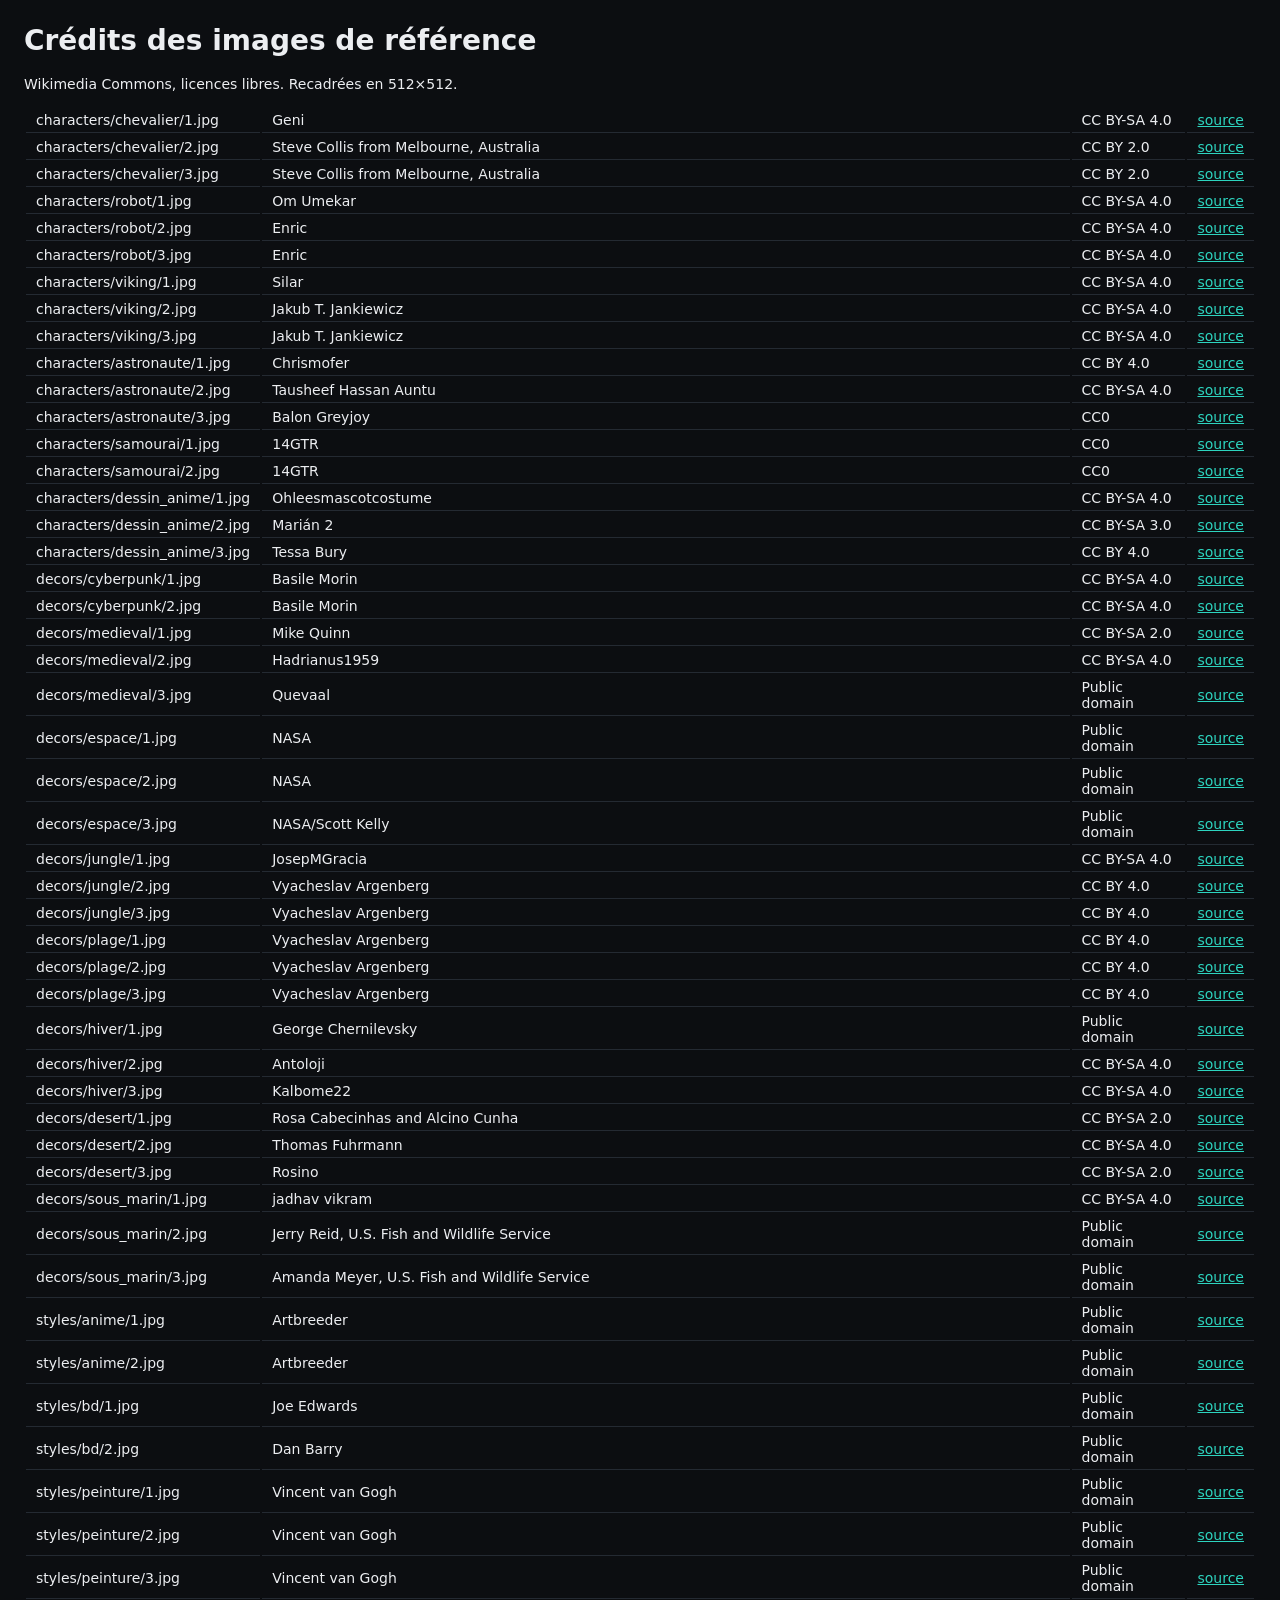
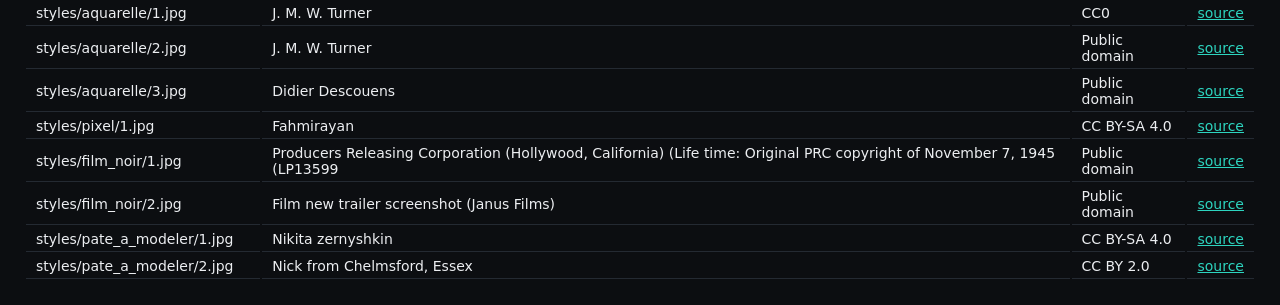
<file: ai_live/live/references/credits.html>
<!doctype html><meta charset=utf-8><title>Crédits des images</title><style>body{font:14px system-ui;margin:24px;background:#0c0e11;color:#eceef1}a{color:#2dd4bf}td{padding:4px 10px;border-bottom:1px solid #242a32}</style><h1>Crédits des images de référence</h1><p>Wikimedia Commons, licences libres. Recadrées en 512×512.</p><table><tr><td>characters/chevalier/1.jpg</td><td>Geni</td><td>CC BY-SA 4.0</td><td><a href="https://commons.wikimedia.org/wiki/File:Child_armour_leeds.JPG">source</a></td></tr><tr><td>characters/chevalier/2.jpg</td><td>Steve Collis from Melbourne, Australia</td><td>CC BY 2.0</td><td><a href="https://commons.wikimedia.org/wiki/File:Tower_of_London_(8145556138).jpg">source</a></td></tr><tr><td>characters/chevalier/3.jpg</td><td>Steve Collis from Melbourne, Australia</td><td>CC BY 2.0</td><td><a href="https://commons.wikimedia.org/wiki/File:Tower_of_London_(8145504357).jpg">source</a></td></tr><tr><td>characters/robot/1.jpg</td><td>Om Umekar</td><td>CC BY-SA 4.0</td><td><a href="https://commons.wikimedia.org/wiki/File:Humanoid_Robot_at_International_Exhibitions.jpg">source</a></td></tr><tr><td>characters/robot/2.jpg</td><td>Enric</td><td>CC BY-SA 4.0</td><td><a href="https://commons.wikimedia.org/wiki/File:044_MNACTEC_(Terrassa),_exposici%C3%B3_temporal_Robots,_robot_androide_LimX_Luna.jpg">source</a></td></tr><tr><td>characters/robot/3.jpg</td><td>Enric</td><td>CC BY-SA 4.0</td><td><a href="https://commons.wikimedia.org/wiki/File:225_MNACTEC_(Terrassa),_exposici%C3%B3_temporal_Robots,_humanoide_REEM_(2010).jpg">source</a></td></tr><tr><td>characters/viking/1.jpg</td><td>Silar</td><td>CC BY-SA 4.0</td><td><a href="https://commons.wikimedia.org/wiki/File:02018_0647_Wikinger_Reenactment-Gruppen_des_11.Jahrhunderts_-Trzcinica.jpg">source</a></td></tr><tr><td>characters/viking/2.jpg</td><td>Jakub T. Jankiewicz</td><td>CC BY-SA 4.0</td><td><a href="https://commons.wikimedia.org/wiki/File:Wolin_festiwal_2019_38.jpg">source</a></td></tr><tr><td>characters/viking/3.jpg</td><td>Jakub T. Jankiewicz</td><td>CC BY-SA 4.0</td><td><a href="https://commons.wikimedia.org/wiki/File:Wolin_2017_02.jpg">source</a></td></tr><tr><td>characters/astronaute/1.jpg</td><td>Chrismofer</td><td>CC BY 4.0</td><td><a href="https://commons.wikimedia.org/wiki/File:Extravehicular_Mobility_Unit_(EMU)_spacesuit_at_National_Air_and_Space_Museum.jpg">source</a></td></tr><tr><td>characters/astronaute/2.jpg</td><td>Tausheef Hassan Auntu</td><td>CC BY-SA 4.0</td><td><a href="https://commons.wikimedia.org/wiki/File:Replica_of_Apollo-Skylab_spacesuit_(A7L)_on_display_at_NMST.jpg">source</a></td></tr><tr><td>characters/astronaute/3.jpg</td><td>Balon Greyjoy</td><td>CC0</td><td><a href="https://commons.wikimedia.org/wiki/File:20180502_Collins_Gemini_Spacesuit_Cosmosphere.jpg">source</a></td></tr><tr><td>characters/samourai/1.jpg</td><td>14GTR</td><td>CC0</td><td><a href="https://commons.wikimedia.org/wiki/File:Suit_of_Mori_family_Samurai_armour,_British_Museum_06.jpg">source</a></td></tr><tr><td>characters/samourai/2.jpg</td><td>14GTR</td><td>CC0</td><td><a href="https://commons.wikimedia.org/wiki/File:Suit_of_Mori_family_Samurai_armour,_British_Museum_03.jpg">source</a></td></tr><tr><td>characters/dessin_anime/1.jpg</td><td>Ohleesmascotcostume</td><td>CC BY-SA 4.0</td><td><a href="https://commons.wikimedia.org/wiki/File:Ohlees_Customized_Animal_Kangaroo_Mascot_Costume.JPG">source</a></td></tr><tr><td>characters/dessin_anime/2.jpg</td><td>Marián 2</td><td>CC BY-SA 3.0</td><td><a href="https://commons.wikimedia.org/wiki/File:2011_IIHF_World_Championship_Russia_vs._Slovenia_6-4;_mascot_Goooly.jpg">source</a></td></tr><tr><td>characters/dessin_anime/3.jpg</td><td>Tessa Bury</td><td>CC BY 4.0</td><td><a href="https://commons.wikimedia.org/wiki/File:Plague-Rat_Costume_and_Mascot_Head.jpg">source</a></td></tr><tr><td>decors/cyberpunk/1.jpg</td><td>Basile Morin</td><td>CC BY-SA 4.0</td><td><a href="https://commons.wikimedia.org/wiki/File:Buildings_with_colorful_neon_street_signs_at_blue_hour,_Shinjuku,_Tokyo.jpg">source</a></td></tr><tr><td>decors/cyberpunk/2.jpg</td><td>Basile Morin</td><td>CC BY-SA 4.0</td><td><a href="https://commons.wikimedia.org/wiki/File:Yasukuni-dori_Avenue_at_night_with_vehicles_and_colorful_neon_street_signs,_Shinjuku,_Tokyo,_Japan.jpg">source</a></td></tr><tr><td>decors/medieval/1.jpg</td><td>Mike Quinn</td><td>CC BY-SA 2.0</td><td><a href="https://commons.wikimedia.org/wiki/File:Aydon_Castle_2.jpg">source</a></td></tr><tr><td>decors/medieval/2.jpg</td><td>Hadrianus1959</td><td>CC BY-SA 4.0</td><td><a href="https://commons.wikimedia.org/wiki/File:Aydon_Castle_(inner_court).jpg">source</a></td></tr><tr><td>decors/medieval/3.jpg</td><td>Quevaal</td><td>Public domain</td><td><a href="https://commons.wikimedia.org/wiki/File:Aydon_castle_heyheydecay.net_3.jpg">source</a></td></tr><tr><td>decors/espace/1.jpg</td><td>NASA</td><td>Public domain</td><td><a href="https://commons.wikimedia.org/wiki/File:STS-135_final_flyaround_of_ISS_1.jpg">source</a></td></tr><tr><td>decors/espace/2.jpg</td><td>NASA</td><td>Public domain</td><td><a href="https://commons.wikimedia.org/wiki/File:Cupola_ISS_open_shutters.jpg">source</a></td></tr><tr><td>decors/espace/3.jpg</td><td>NASA/Scott Kelly</td><td>Public domain</td><td><a href="https://commons.wikimedia.org/wiki/File:ISS-43_Cupola_view_of_the_Namib_Sand_Sea.jpg">source</a></td></tr><tr><td>decors/jungle/1.jpg</td><td>JosepMGracia</td><td>CC BY-SA 4.0</td><td><a href="https://commons.wikimedia.org/wiki/File:Tropical_rainforest_in_Sangha_Trinational.jpg">source</a></td></tr><tr><td>decors/jungle/2.jpg</td><td>Vyacheslav Argenberg</td><td>CC BY 4.0</td><td><a href="https://commons.wikimedia.org/wiki/File:Tropical_rainforest,_Koh_Chang,_Thailand.jpg">source</a></td></tr><tr><td>decors/jungle/3.jpg</td><td>Vyacheslav Argenberg</td><td>CC BY 4.0</td><td><a href="https://commons.wikimedia.org/wiki/File:Palawan_Island,_Tropical_rainforest,_Philippines.jpg">source</a></td></tr><tr><td>decors/plage/1.jpg</td><td>Vyacheslav Argenberg</td><td>CC BY 4.0</td><td><a href="https://commons.wikimedia.org/wiki/File:Koh_Mak_(island),_Thailand,_Palm_trees_on_the_beach.jpg">source</a></td></tr><tr><td>decors/plage/2.jpg</td><td>Vyacheslav Argenberg</td><td>CC BY 4.0</td><td><a href="https://commons.wikimedia.org/wiki/File:Malapascua_(island),_Palm_trees_on_the_sandy_beach,_Philippines.jpg">source</a></td></tr><tr><td>decors/plage/3.jpg</td><td>Vyacheslav Argenberg</td><td>CC BY 4.0</td><td><a href="https://commons.wikimedia.org/wiki/File:Malapascua_(island),_Reclining_tropical_palm_trees,_Philippines.jpg">source</a></td></tr><tr><td>decors/hiver/1.jpg</td><td>George Chernilevsky</td><td>Public domain</td><td><a href="https://commons.wikimedia.org/wiki/File:Snowy_road_Sosonka_2013_G1.jpg">source</a></td></tr><tr><td>decors/hiver/2.jpg</td><td>Antoloji</td><td>CC BY-SA 4.0</td><td><a href="https://commons.wikimedia.org/wiki/File:Sunlight_in_the_snowy_forest_1.jpg">source</a></td></tr><tr><td>decors/hiver/3.jpg</td><td>Kalbome22</td><td>CC BY-SA 4.0</td><td><a href="https://commons.wikimedia.org/wiki/File:Snowy_forest_(43545).jpg">source</a></td></tr><tr><td>decors/desert/1.jpg</td><td>Rosa Cabecinhas and Alcino Cunha</td><td>CC BY-SA 2.0</td><td><a href="https://commons.wikimedia.org/wiki/File:Morocco_Africa_Flickr_Rosino_December_2005_84514010_edited_by_Buchling.jpg">source</a></td></tr><tr><td>decors/desert/2.jpg</td><td>Thomas Fuhrmann</td><td>CC BY-SA 4.0</td><td><a href="https://commons.wikimedia.org/wiki/File:Erg_Chebbi_in_the_evening_light.jpg">source</a></td></tr><tr><td>decors/desert/3.jpg</td><td>Rosino</td><td>CC BY-SA 2.0</td><td><a href="https://commons.wikimedia.org/wiki/File:Erg_Chebbi_Maroc.jpg">source</a></td></tr><tr><td>decors/sous_marin/1.jpg</td><td>jadhav vikram</td><td>CC BY-SA 4.0</td><td><a href="https://commons.wikimedia.org/wiki/File:Coral_reef_fish_swim_above_the_coral_slope.jpg">source</a></td></tr><tr><td>decors/sous_marin/2.jpg</td><td>Jerry Reid, U.S. Fish and Wildlife Service</td><td>Public domain</td><td><a href="https://commons.wikimedia.org/wiki/File:Underwater_photo_of_coral_reef.jpg">source</a></td></tr><tr><td>decors/sous_marin/3.jpg</td><td>Amanda Meyer, U.S. Fish and Wildlife Service</td><td>Public domain</td><td><a href="https://commons.wikimedia.org/wiki/File:Chromis_reef_fish_and_staghorn_coral_underwater_scenic.jpg">source</a></td></tr><tr><td>styles/anime/1.jpg</td><td>Artbreeder</td><td>Public domain</td><td><a href="https://commons.wikimedia.org/wiki/File:Anime_girl_portrait.jpg">source</a></td></tr><tr><td>styles/anime/2.jpg</td><td>Artbreeder</td><td>Public domain</td><td><a href="https://commons.wikimedia.org/wiki/File:Orange_short_haired_anime_girl_portrait.jpg">source</a></td></tr><tr><td>styles/bd/1.jpg</td><td>Joe Edwards</td><td>Public domain</td><td><a href="https://commons.wikimedia.org/wiki/File:PepComicNo71pp35.png">source</a></td></tr><tr><td>styles/bd/2.jpg</td><td>Dan Barry</td><td>Public domain</td><td><a href="https://commons.wikimedia.org/wiki/File:CrimeDoesNotPay55.jpg">source</a></td></tr><tr><td>styles/peinture/1.jpg</td><td>Vincent van Gogh</td><td>Public domain</td><td><a href="https://commons.wikimedia.org/wiki/File:Van_Gogh_-_Starry_Night_-_Google_Art_Project.jpg">source</a></td></tr><tr><td>styles/peinture/2.jpg</td><td>Vincent van Gogh</td><td>Public domain</td><td><a href="https://commons.wikimedia.org/wiki/File:Farmhouse_in_Provence,_1888,_Vincent_van_Gogh,_NGA.jpg">source</a></td></tr><tr><td>styles/peinture/3.jpg</td><td>Vincent van Gogh</td><td>Public domain</td><td><a href="https://commons.wikimedia.org/wiki/File:Vincent_van_Gogh_-_Sunflowers_-_VGM_F458.jpg">source</a></td></tr><tr><td>styles/aquarelle/1.jpg</td><td>J. M. W. Turner</td><td>CC0</td><td><a href="https://commons.wikimedia.org/wiki/File:J._M._W._TURNER_Evesham_Abbey.jpg">source</a></td></tr><tr><td>styles/aquarelle/2.jpg</td><td>J. M. W. Turner</td><td>Public domain</td><td><a href="https://commons.wikimedia.org/wiki/File:J._M._W._Turner_-_The_Red_Rigi_-_Google_Art_Project.jpg">source</a></td></tr><tr><td>styles/aquarelle/3.jpg</td><td>Didier Descouens</td><td>Public domain</td><td><a href="https://commons.wikimedia.org/wiki/File:(Barcelona)_Mountain_Peaks_-_William_Turner_-_Tate_Britain.jpg">source</a></td></tr><tr><td>styles/pixel/1.jpg</td><td>Fahmirayan</td><td>CC BY-SA 4.0</td><td><a href="https://commons.wikimedia.org/wiki/File:Landscape_pixel_art.png">source</a></td></tr><tr><td>styles/film_noir/1.jpg</td><td>Producers Releasing Corporation (Hollywood, California)

(Life time: Original PRC copyright of November 7, 1945 (LP13599</td><td>Public domain</td><td><a href="https://commons.wikimedia.org/wiki/File:Car_used_in_1945_film_Detour.jpeg">source</a></td></tr><tr><td>styles/film_noir/2.jpg</td><td>Film new trailer screenshot (Janus Films)</td><td>Public domain</td><td><a href="https://commons.wikimedia.org/wiki/File:Tom_Neal-Edmund_MacDonald_in_Detour.jpg">source</a></td></tr><tr><td>styles/pate_a_modeler/1.jpg</td><td>Nikita zernyshkin</td><td>CC BY-SA 4.0</td><td><a href="https://commons.wikimedia.org/wiki/File:%D0%A1%D1%82%D0%B5%D0%B6,_%D0%AD%D0%B4%D0%B8%D0%BA_%D0%B8_%D0%B4%D1%80%D1%83%D0%B7%D1%8C%D1%8F.jpg">source</a></td></tr><tr><td>styles/pate_a_modeler/2.jpg</td><td>Nick from Chelmsford, Essex</td><td>CC BY 2.0</td><td><a href="https://commons.wikimedia.org/wiki/File:Plasticine_garden_veg.jpg">source</a></td></tr></table>
</file>
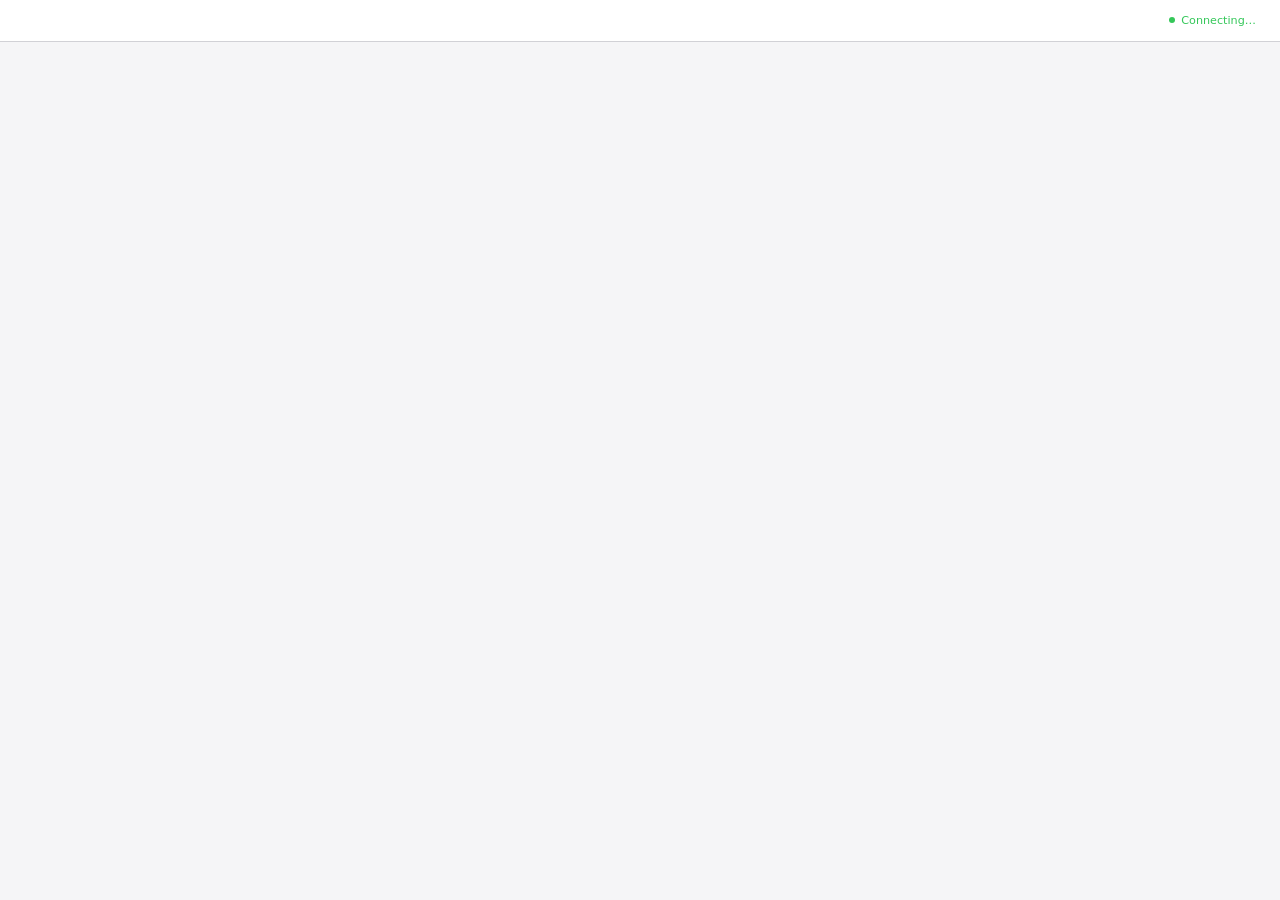
<file: .claude/skills/brainstorming/scripts/frame-template.html>
<!DOCTYPE html>
<html>
<head>
  <meta charset="utf-8">
  <title>Superpowers Brainstorming</title>
  <style>
    /*
     * BRAINSTORM COMPANION FRAME TEMPLATE
     *
     * This template provides a consistent frame with:
     * - OS-aware light/dark theming
     * - Header branding and connection status
     * - Scrollable main content area
     * - CSS helpers for common UI patterns
     *
     * Content is injected via placeholder comment in #frame-content.
     */

    * { box-sizing: border-box; margin: 0; padding: 0; }
    html, body { height: 100%; overflow: hidden; }

    /* ===== THEME VARIABLES ===== */
    :root {
      --bg-primary: #f5f5f7;
      --bg-secondary: #ffffff;
      --bg-tertiary: #e5e5e7;
      --border: #d1d1d6;
      --text-primary: #1d1d1f;
      --text-secondary: #86868b;
      --text-tertiary: #aeaeb2;
      --accent: #0071e3;
      --accent-hover: #0077ed;
      --success: #34c759;
      --warning: #ff9f0a;
      --error: #ff3b30;
      --selected-bg: #e8f4fd;
      --selected-border: #0071e3;
    }

    @media (prefers-color-scheme: dark) {
      :root {
        --bg-primary: #1d1d1f;
        --bg-secondary: #2d2d2f;
        --bg-tertiary: #3d3d3f;
        --border: #424245;
        --text-primary: #f5f5f7;
        --text-secondary: #86868b;
        --text-tertiary: #636366;
        --accent: #0a84ff;
        --accent-hover: #409cff;
        --selected-bg: rgba(10, 132, 255, 0.15);
        --selected-border: #0a84ff;
      }
    }

    body {
      font-family: system-ui, -apple-system, BlinkMacSystemFont, sans-serif;
      background: var(--bg-primary);
      color: var(--text-primary);
      display: flex;
      flex-direction: column;
      line-height: 1.5;
    }

    /* ===== FRAME STRUCTURE ===== */
    .brand { display: flex; align-items: center; min-width: 0; overflow: hidden; color: var(--text-secondary); line-height: 1; }
    .brand a { color: inherit; text-decoration: none; display: flex; align-items: center; gap: 0.5rem; min-width: 0; max-width: 100%; line-height: 1; }
    .brand-copy { display: block; min-width: 0; overflow: hidden; text-overflow: ellipsis; white-space: nowrap; line-height: 1; transform: translateY(-1px); }
    .brand-logo { display: block; height: 1em; width: auto; max-width: 180px; flex-shrink: 0; filter: invert(1); }
    @media (prefers-color-scheme: dark) {
      .brand-logo { filter: none; }
    }
    .status { font-size: 0.7rem; color: var(--status-color, var(--success)); display: flex; align-items: center; gap: 0.4rem; justify-self: end; white-space: nowrap; line-height: 1; }
    .status::before { content: ''; width: 6px; height: 6px; background: var(--status-color, var(--success)); border-radius: 50%; }

    .main { flex: 1; overflow-y: auto; }
    #frame-content { padding: 2rem; min-height: 100%; }

    .header {
      background: var(--bg-secondary);
      border-bottom: 1px solid var(--border);
      padding: 0.5rem 1.5rem;
      flex-shrink: 0;
      display: grid;
      grid-template-columns: minmax(0, 1fr) auto;
      align-items: center;
      gap: 1rem;
      min-height: 42px;
    }
    .header .brand { justify-self: start; width: 100%; font-size: 0.75rem; line-height: 1; }
    .header .status { grid-column: 2; line-height: 1; }
    .header span {
      font-size: 0.75rem;
      color: var(--text-secondary);
    }
    .header .selected-text {
      color: var(--accent);
      font-weight: 500;
    }

    /* ===== TYPOGRAPHY ===== */
    h2 { font-size: 1.5rem; font-weight: 600; margin-bottom: 0.5rem; }
    h3 { font-size: 1.1rem; font-weight: 600; margin-bottom: 0.25rem; }
    .subtitle { color: var(--text-secondary); margin-bottom: 1.5rem; }
    .section { margin-bottom: 2rem; }
    .label { font-size: 0.7rem; color: var(--text-secondary); text-transform: uppercase; letter-spacing: 0.05em; margin-bottom: 0.5rem; }

    /* ===== OPTIONS (for A/B/C choices) ===== */
    .options { display: flex; flex-direction: column; gap: 0.75rem; }
    .option {
      background: var(--bg-secondary);
      border: 2px solid var(--border);
      border-radius: 12px;
      padding: 1rem 1.25rem;
      cursor: pointer;
      transition: all 0.15s ease;
      display: flex;
      align-items: flex-start;
      gap: 1rem;
    }
    .option:hover { border-color: var(--accent); }
    .option.selected { background: var(--selected-bg); border-color: var(--selected-border); }
    .option .letter {
      background: var(--bg-tertiary);
      color: var(--text-secondary);
      width: 1.75rem; height: 1.75rem;
      border-radius: 6px;
      display: flex; align-items: center; justify-content: center;
      font-weight: 600; font-size: 0.85rem; flex-shrink: 0;
    }
    .option.selected .letter { background: var(--accent); color: white; }
    .option .content { flex: 1; }
    .option .content h3 { font-size: 0.95rem; margin-bottom: 0.15rem; }
    .option .content p { color: var(--text-secondary); font-size: 0.85rem; margin: 0; }

    /* ===== CARDS (for showing designs/mockups) ===== */
    .cards { display: grid; grid-template-columns: repeat(auto-fit, minmax(280px, 1fr)); gap: 1rem; }
    .card {
      background: var(--bg-secondary);
      border: 1px solid var(--border);
      border-radius: 12px;
      overflow: hidden;
      cursor: pointer;
      transition: all 0.15s ease;
    }
    .card:hover { border-color: var(--accent); transform: translateY(-2px); box-shadow: 0 4px 12px rgba(0,0,0,0.1); }
    .card.selected { border-color: var(--selected-border); border-width: 2px; }
    .card-image { background: var(--bg-tertiary); aspect-ratio: 16/10; display: flex; align-items: center; justify-content: center; }
    .card-body { padding: 1rem; }
    .card-body h3 { margin-bottom: 0.25rem; }
    .card-body p { color: var(--text-secondary); font-size: 0.85rem; }

    /* ===== MOCKUP CONTAINER ===== */
    .mockup {
      background: var(--bg-secondary);
      border: 1px solid var(--border);
      border-radius: 12px;
      overflow: hidden;
      margin-bottom: 1.5rem;
    }
    .mockup-header {
      background: var(--bg-tertiary);
      padding: 0.5rem 1rem;
      font-size: 0.75rem;
      color: var(--text-secondary);
      border-bottom: 1px solid var(--border);
    }
    .mockup-body { padding: 1.5rem; }

    /* ===== SPLIT VIEW (side-by-side comparison) ===== */
    .split { display: grid; grid-template-columns: 1fr 1fr; gap: 1.5rem; }
    @media (max-width: 700px) { .split { grid-template-columns: 1fr; } }

    /* ===== PROS/CONS ===== */
    .pros-cons { display: grid; grid-template-columns: 1fr 1fr; gap: 1rem; margin: 1rem 0; }
    .pros, .cons { background: var(--bg-secondary); border-radius: 8px; padding: 1rem; }
    .pros h4 { color: var(--success); font-size: 0.85rem; margin-bottom: 0.5rem; }
    .cons h4 { color: var(--error); font-size: 0.85rem; margin-bottom: 0.5rem; }
    .pros ul, .cons ul { margin-left: 1.25rem; font-size: 0.85rem; color: var(--text-secondary); }
    .pros li, .cons li { margin-bottom: 0.25rem; }

    /* ===== PLACEHOLDER (for mockup areas) ===== */
    .placeholder {
      background: var(--bg-tertiary);
      border: 2px dashed var(--border);
      border-radius: 8px;
      padding: 2rem;
      text-align: center;
      color: var(--text-tertiary);
    }

    /* ===== INLINE MOCKUP ELEMENTS ===== */
    .mock-nav { background: var(--accent); color: white; padding: 0.75rem 1rem; display: flex; gap: 1.5rem; font-size: 0.9rem; }
    .mock-sidebar { background: var(--bg-tertiary); padding: 1rem; min-width: 180px; }
    .mock-content { padding: 1.5rem; flex: 1; }
    .mock-button { background: var(--accent); color: white; border: none; padding: 0.5rem 1rem; border-radius: 6px; font-size: 0.85rem; }
    .mock-input { background: var(--bg-primary); border: 1px solid var(--border); border-radius: 6px; padding: 0.5rem; width: 100%; }
  </style>
</head>
<body>
  <div class="header">
    <!-- BRANDING -->
    <div class="status">Connecting…</div>
  </div>

  <div class="main">
    <div id="frame-content">
      <!-- CONTENT -->
    </div>
  </div>

</body>
</html>
</file>
